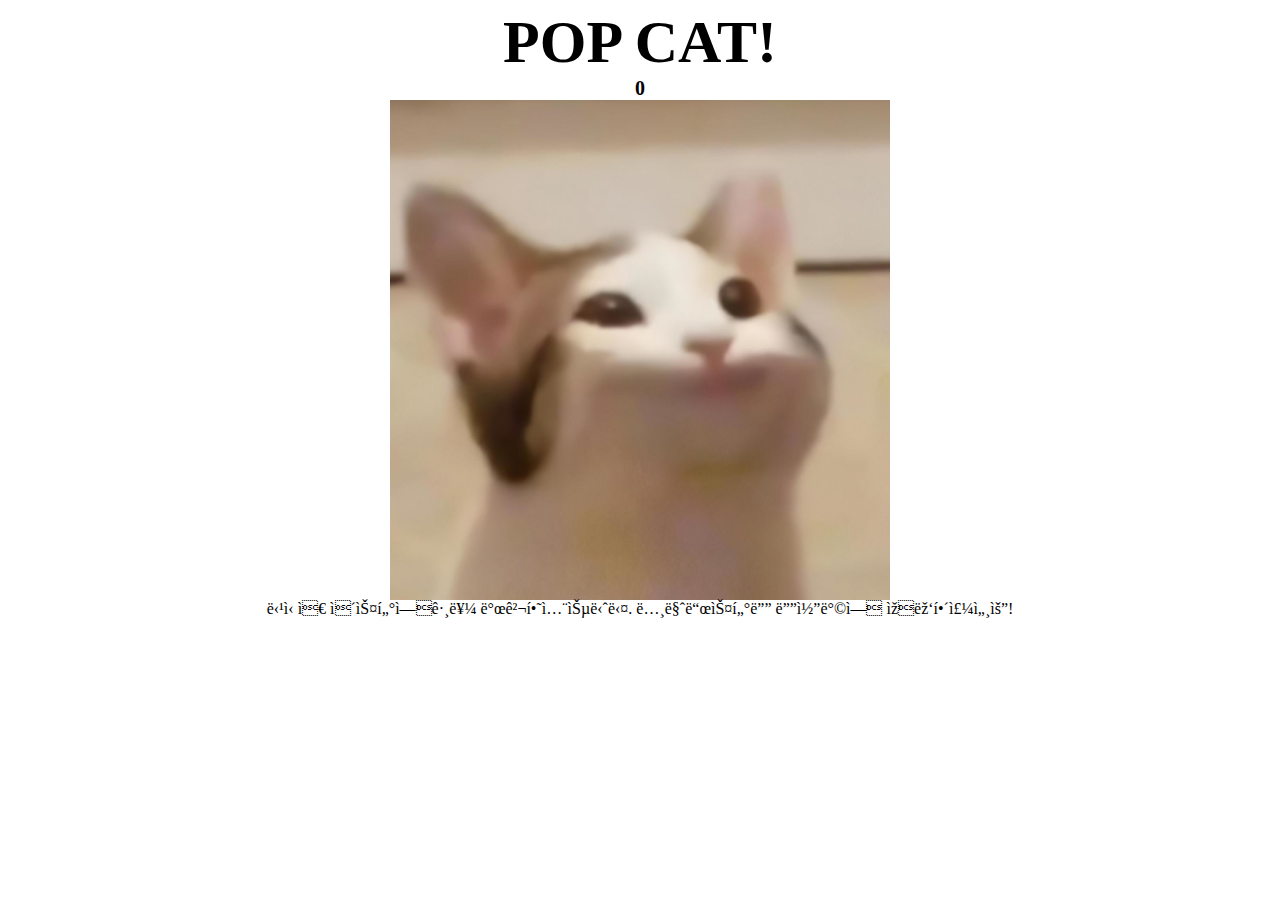
<file: easteregg/easteregg.html>
<!DOCTYPE html>
<html>
  <head>
    <meta charset="ko" />
    <title>popcat!</title>
    <link rel="stylesheet" href="easteregg.css" />
  </head>
  <body>
    <span class="title">POP CAT!</span>
    <span class="click_count">0</span>
    <img src="img/popcat_close.jpg" id="popcat_img" />
    <span
      >당신은 이스터에그를 발견하셨습니다. 노마드스터디 디코방에
      자랑해주세요!</span
    >
    <script src="easteregg.js"></script>
  </body>
</html>
</file>
<file: easteregg/easteregg.css>
body {
  display: flex;
  flex-direction: column;
  align-items: center;
}
.title {
  font-weight: bolder;
  font-size: 60px;
}
.click_count {
  font-weight: bolder;
  font-size: 20px;
}
#popcat_img {
  height: 500px;
  width: 500px;
}
</file>
